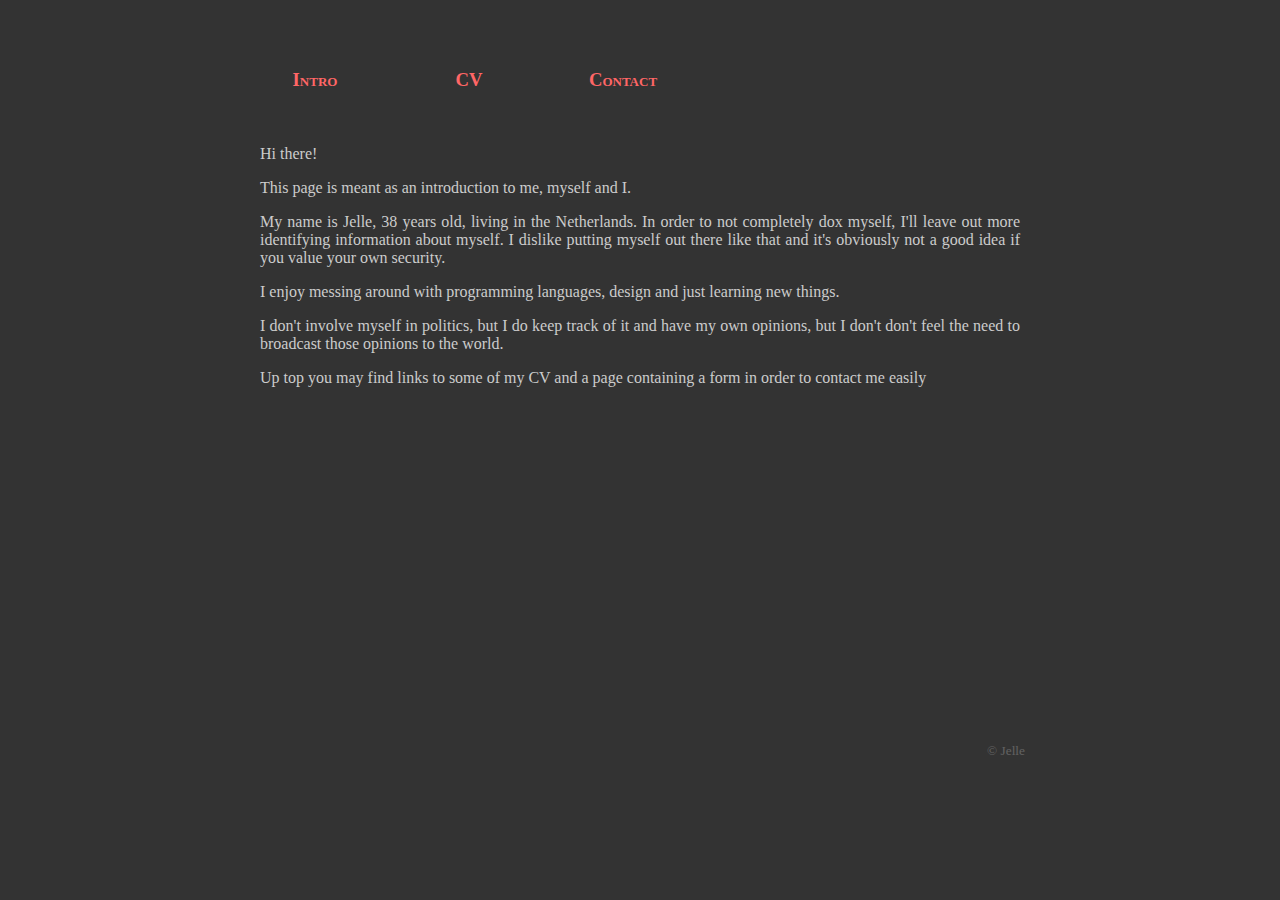
<file: index.html>
<!DOCTYPE html>
<html>
    <head>
        <title>1984</title>
        <meta charset="UTF-8">
        <link rel="stylesheet" href="css/main.css">
    </head>
    <body>
        <header id="header">
            <a href="web/intro.html" class="topMenu" target="iframe">Intro</a>
            <a href="web/cv.html" class="topMenu" target="iframe">CV</a>
            <a href="web/contact.html" class="topMenu" target="iframe">Contact</a>
        </header>
        <div id="iframeContainer">
            <iframe src="web/intro.html" name="iframe"></iframe>
        </div>
        <footer id="footer">
            <p>&copy; Jelle</p>
        </footer>
    </body>
</html>
</file>
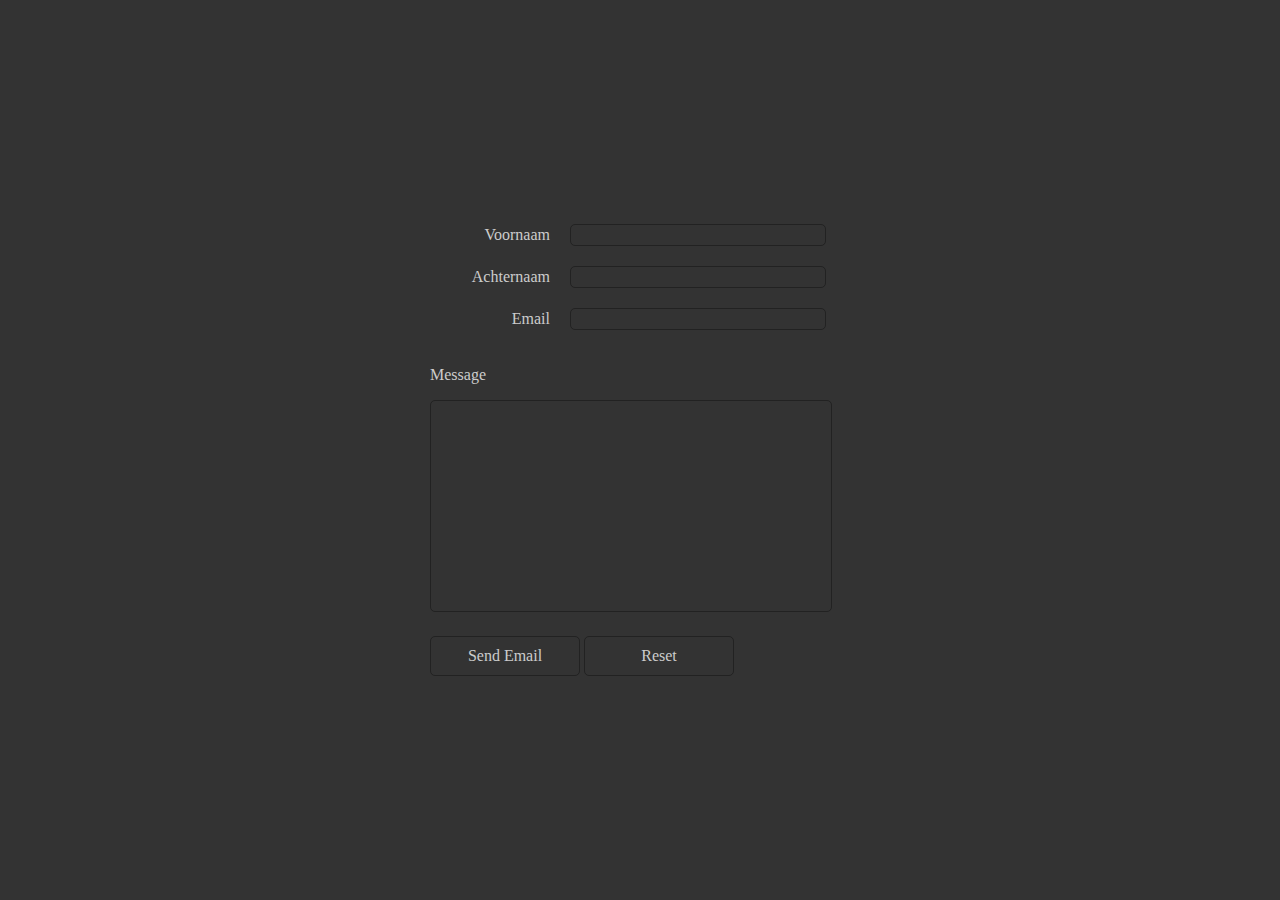
<file: web/contact.html>
<!DOCTYPE html>
<html>
<head>
    <title>Contact</title>
    <meta charset="UTF-8">
    <link rel="stylesheet" href="../css/subpage.css">
</head>
<body>
    <form action="https://formspree.io/f/mqknjybn" method="POST">
        <label><p class="fixedWidthText">Voornaam</p><input type="text" id="fname" name="fname" required autocomplete="off"></label>
        <label><p class="fixedWidthText">Achternaam</p><input type="text" id="lname" name="lname" autocomplete="off"></label>
        <label><p class="fixedWidthText">Email</p><input type="email" id="email" name="email" required autocomplete="off"></label>
        <label><p>Message</p><textarea id="textarea" name="textarea" minlength="10" maxlength="1500" required autocomplete="off"></textarea></label>
        <button type="submit">Send Email</button>
        <button type="reset">Reset</button>
    </form>
</body>
</html>
</file>
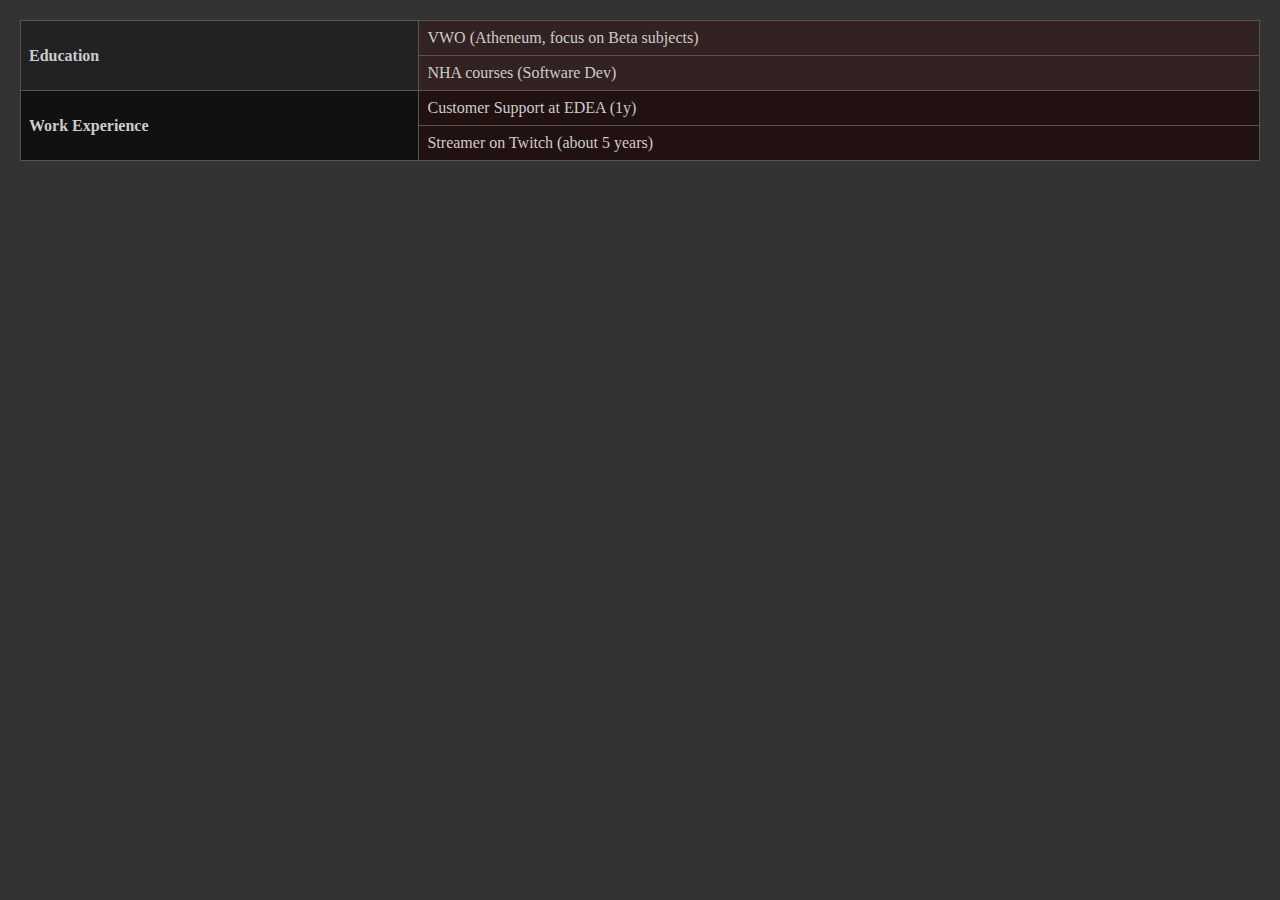
<file: web/cv.html>
<!DOCTYPE html>
<html>
<head>
    <title>Curriculum Vitae</title>
    <meta charset="UTF-8">
    <link rel="stylesheet" href="../css/subpage.css">
</head>

<body>
    <table>
        <tr>
            <td rowspan="2" id="edu">Education</td>
            <td class="eduValue">VWO (Atheneum, focus on Beta subjects)</td>
        </tr>
        <tr>
            <td class="eduValue">NHA courses (Software Dev)</td>
        </tr>

        <tr>
            <td rowspan="2" id="work">Work Experience</td>
            <td class="workValue">Customer Support at EDEA (1y)</td>
        </tr>
        <tr>
            <td class="workValue">Streamer on Twitch (about 5 years)</td>
        </tr>
    </table>
</body>

</html>
</file>
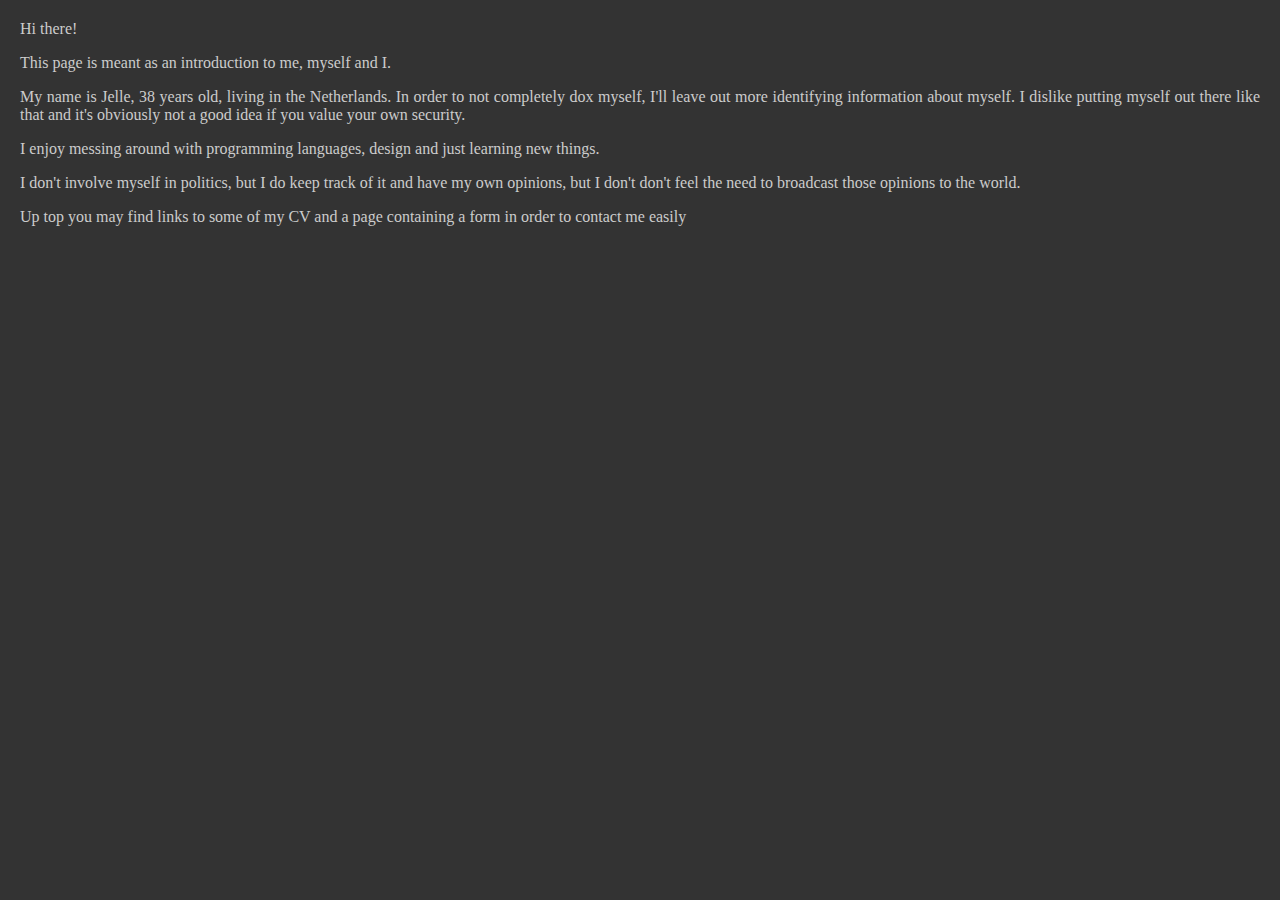
<file: web/intro.html>
<!DOCTYPE html>
<html>
<head>
    <title>Introduction</title>
    <meta charset="UTF-8">
    <link rel="stylesheet" href="../css/subpage.css">
</head>
<body>
    <div id="introTextContainer">
    <p>Hi there!</p> 
    
    <p>This page is meant as an introduction to me, myself and I.</p>

    <p>My name is Jelle, 38 years old, living in the Netherlands. In order to not completely dox myself,
    I'll leave out more identifying information about myself. I dislike putting myself out there like 
    that and it's obviously not a good idea if you value your own security.</p>

    <p>I enjoy messing around with programming languages, design and just learning new things.</p>

    <p>I don't involve myself in politics, but I do keep track of it and have my own opinions, but I don't
    don't feel the need to broadcast those opinions to the world.</p>

    <p>Up top you may find links to some of my CV and a page containing a form in order to contact
    me easily </p>
    </div>
</body>

</html>
</file>
<file: css/main.css>
body {
    background-color: #333;
    color: #CCC;
    margin-top: 50px;
    font-family: Cambria, serif;
    padding: 5px;
}
header, footer, #iframeContainer {
    width: 800px;
    padding: 0px;
    margin: 0px;
    margin-left: auto;
    margin-right: auto;
}

header {
    padding: 5px;
}

footer {
    font-size: 10pt;
    padding: 5px;
    padding-right: 15px;
    opacity: 0.3;
    text-align: right;
    box-sizing: border-box;
}
footer:hover {
    text-shadow: 0 0 20px #F66;
    opacity: 1;
}
p::selection {
    background: #F66;
    color: #333;
}
iframe {
    width: 100%;
    height: 100%;
    border: 0px;
}

#iframeContainer {
    height: 600px;
    padding: 0px;
}
#iframeContainer:hover {
    box-shadow: 0 0 1px #000;
}

.topMenu {
    font-size: 14pt;
    font-variant: small-caps;
    text-decoration: none;
    font-weight: bold;
    color: #F66;
    display: inline-flex;
    justify-content: center;
    align-items: center;
    width: 150px;
    height: 40px;
    margin-bottom: 20px;
    box-sizing: border-box;
    transition-duration: 250ms;
    border-left: 2px transparent;
    border-right: 2px transparent;
    user-select: none;
}

.topMenu:hover {
    color: #CCC;
    text-shadow: 0 0 20px #F66;
    border-left: 2px solid rgba(204, 204, 204, 0.1);
    border-right: 2px solid rgba(204, 204, 204, 0.1);
}
</file>
<file: css/subpage.css>
body {
    background-color: #333;
    color: #CCC;
    margin: 20px;
    font-family: Cambria, serif;
}

#introTextContainer {
    text-align: justify;
    box-sizing: border-box;
}

p::selection {
    background: #F66;
    color: #333;
}

table, tr, td{
    border: 1px solid #555;
    border-collapse: collapse;
    padding: 8px;
}
table {
    width: 100%;
}
td:hover {
    color: #F66;
}

#edu {
    background-color: #222;
    font-weight: bold;;
}
.eduValue {
    background-color: #322;

}
#work {
    background-color: #111;
    font-weight: bold;
}
.workValue {
    background-color: #211;
}

form {
    width: 420px;
    position: absolute;
    left: 50%;
    top: 50%;
    transform: translate(-50%, -50%);
}

textarea {
    padding: 5px;
    font-family: Cambria;
    font-size: 12pt;
    width: 390px;
    height: 200px;
    resize: none;
    background-color: #333;
    border: 1px solid #222;
    border-radius: 5px;
    color: #F66;
    outline: none;
}

label {
    display: block;
}

input[type="text"], input[type="email"] {
    font-family: Cambria;
    font-size: 12pt;
    background-color: #333;
    border: 1px solid #222;
    border-radius: 5px;
    color:#F66;
    margin-bottom: 20px;
    margin-right: 20px;
    width: 250px;
    outline: none;
}

input[type="text"]:focus ,input[type="email"]:focus, textarea:focus {
    border-color: #F66;
}
.fixedWidthText {
    display: inline-block;
    width: 120px;
    text-align: right;
    padding-right: 20px;
    margin-top: 0px;
    margin-bottom: 0px;
}

button {
    width: 150px;
    height: 40px;
    margin-top: 20px;
    background-color: #333;
    font-family: Cambria;
    font-size: 12pt;
    color: #CCC;
    border-radius: 5px;
    border: 1px solid #222;
}

button:hover {
    border-color: #F66;
    background-color: #333;
    color: #F66;
}
</file>
